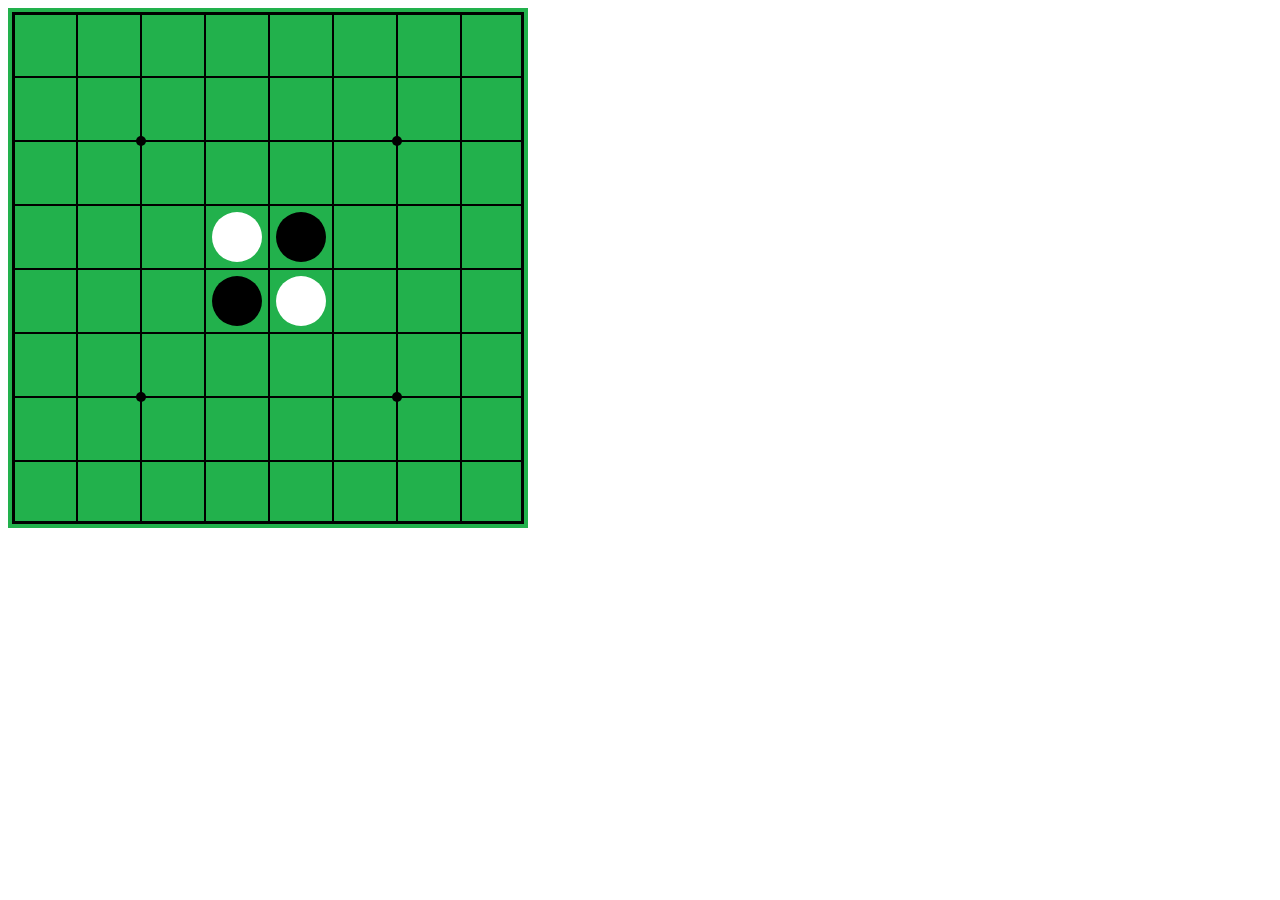
<file: Reversi/html/index.html>
<!DOCTYPE html>
<html lang="ja">
  <head>
    <meta charset="UTF-8">
    <title>DataReversi</title>
    <link href="./index.css" rel="stylesheet" type="text/css" />
    <script type="text/javascript" src="./index.js"></script>
  </head>
  <body onLoad="drawBoard()">
    <canvas id="reversiBoard" width="520" height = "520"></canvas>
  </body>
</html>
</file>
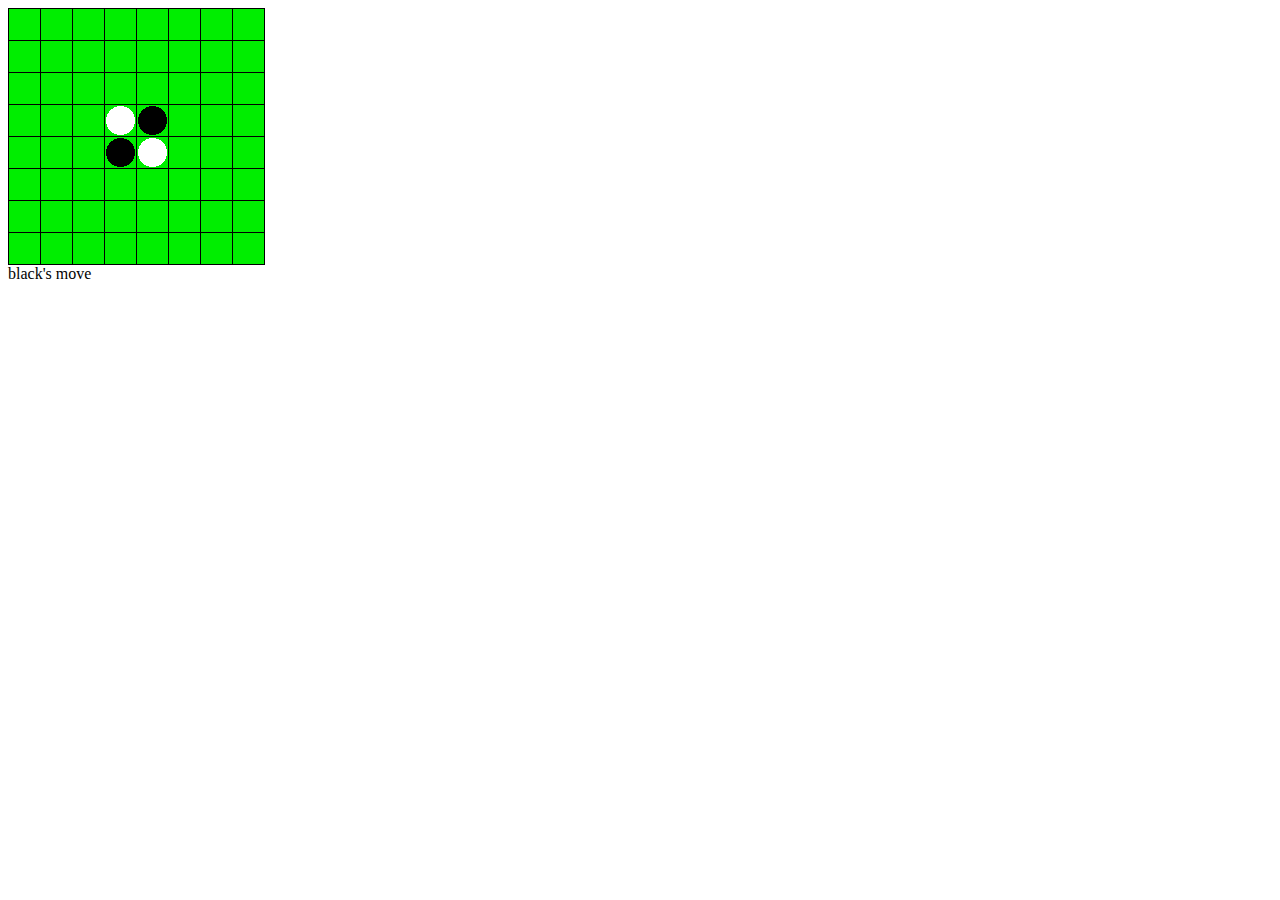
<file: Reversi/Reversi.html>
<!DOCTYPE html>
<html lang="ja">
    <head>
        <meta charset="UTF-8">
        <title>リバーシ</title>
        <link href="reversi.css" rel="stylesheet" type="text/css" /> 
        <script src="reversi_vs_cp.js"></script>
    </head>
    <body>
        <div>
            <div id="cell">
                <div class="grid">
                </div>
            </div>
            <div id="white">
                <img class="disc" src="white.png">
            </div>
            <div id="black">
                <img class="disc" src="black.png">
            </div>
        </div>
        
        <div id="board">
        </div>
        <div id="message">
        </div>
        
    </body>
</html>
</file>
<file: Reversi/html/index.css>
@charset "utf-8";
canvas#reversiBoard{
  background-color: #22B14C;
}
</file>
<file: Reversi/reversi.css>
@charset "utf-8";

div#assets {
    display: none;
}

div#cell {
    position: absolute;
    width: 33px;
    height: 33px;
    background-color: #000;
}

div#white {
    position: absolute;
    width: 33px;
    height: 33px;
    background-color: #000;
}

div#black {
    position: absolute;
    width: 33px;
    height: 33px;
    background-color: #000;
}

div#board {
    position: relative;
    width: 257px;
    height: 257px;
}

div.grid {
    position: relative;
    top: 1px;
    left: 1px;
    width: 31px;
    height: 31px;
    background-color: #00ee00;
}

img.disc {
    position: relative;
    top: 1px;
    left: 1px;
    width: 31px;
    height: 31px;
}
</file>
